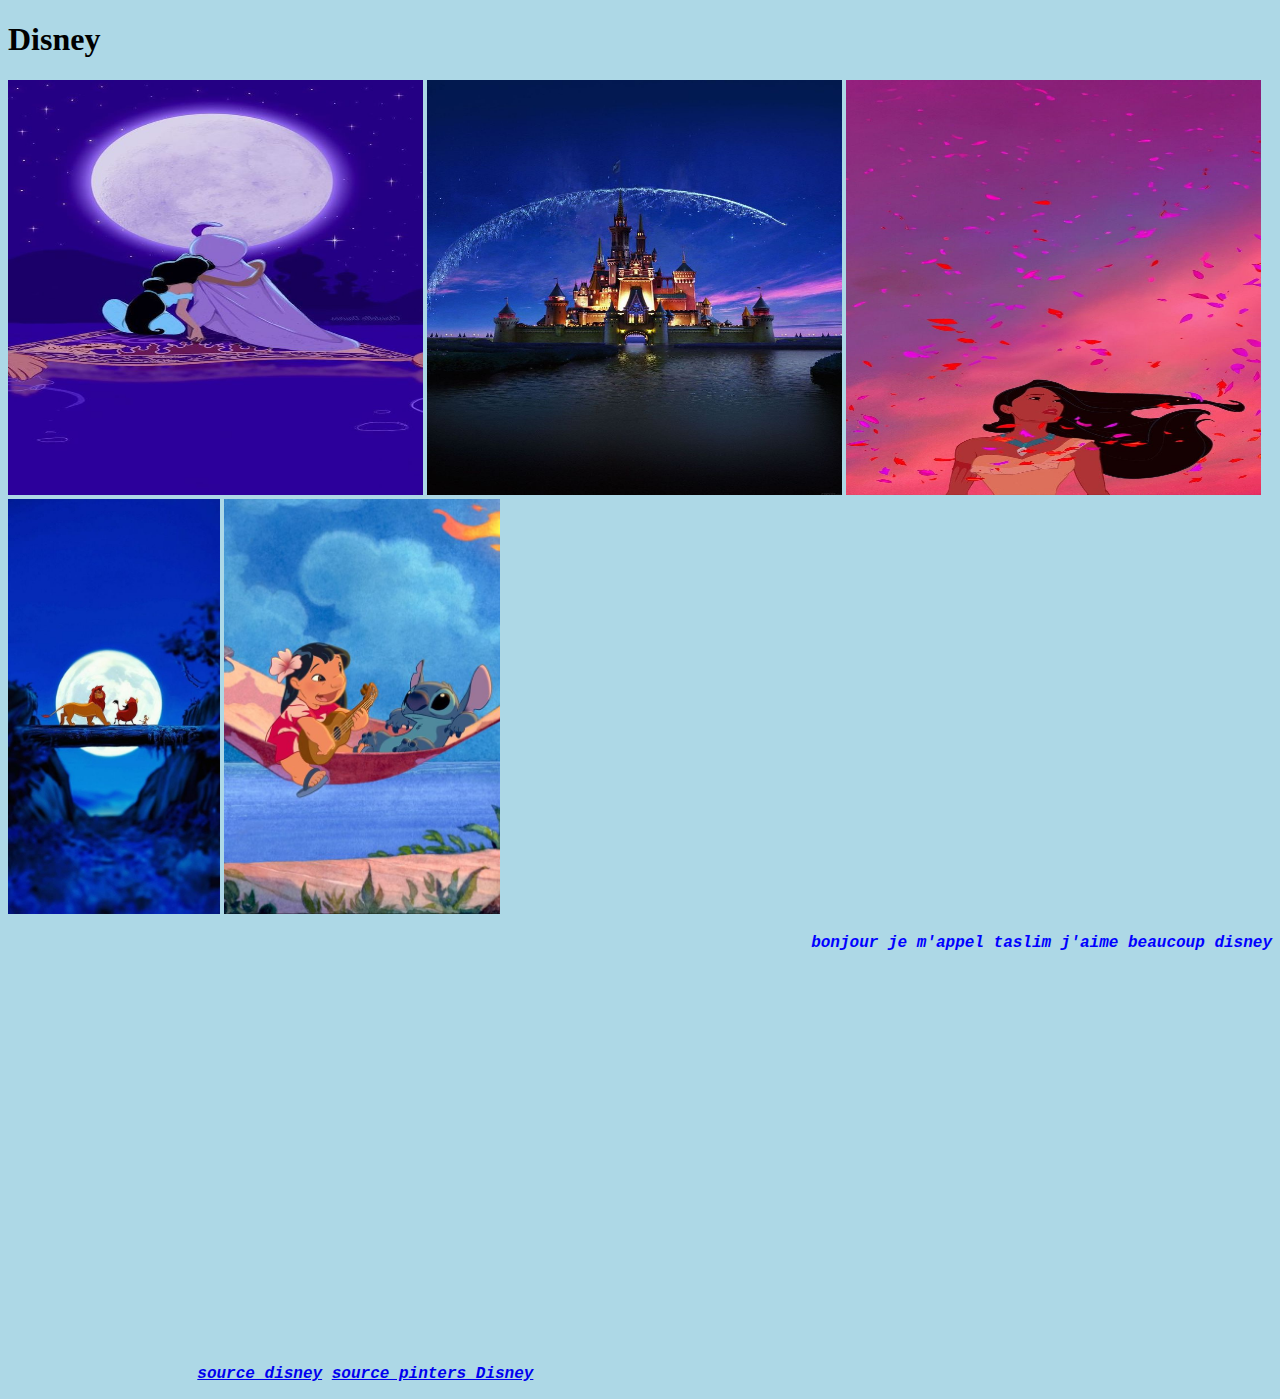
<file: index.html>
<!DOCTYPE html>
<html>
<head>
	<meta charset="utf-8">
	<title>mon site</title>
	<link rel="stylesheet" type="text/css" href="mon site 2.css">
</head>
<body>
	<h1>Disney</h1>
	<!--PHOTO-->
	<img width="415" height="415"src="photo aladin.jpg">
	<!--PHOTO-->
	<img width="415" height="415" src="téléchargement.jfif">
	<!--PHOTO-->
	<img width="415" height="415" src="Pocahontas.jfif">
	<!--PHOTO-->
	<img width="'415" height="415" src="le roi lion.jpg">

	<img width="'415" height="415" src="sti.jpg">
	<!--PARAGRAPHE-->
	<p>bonjour je m'appel taslim j'aime beaucoup disney<p/>
	<!--LIEN-->
	<a href="https://fr.wikipedia.org/wiki/Disney"> source disney</a>
	<a href="https://www.pinterest.fr/search/pins/?rs=ac&len=2&q=disney&eq=di&etslf=3913"> source pinters Disney</a>
	<!--VIDEO-->
<iframe width="729" height="410" src="https://www.youtube.com/embed/n9qhyS-DKuw" title="LE MONDE DE DISNEY ! Feat BOOSTEE (CLIP)" frameborder="0" allow="accelerometer; autoplay; clipboard-write; encrypted-media; gyroscope; picture-in-picture; web-share" referrerpolicy="strict-origin-when-cross-origin" allowfullscreen></iframe>
</body>
</file>
<file: mon site 2.css>
p{
	color:blue;
	font-style:italic; 
	font-weight: bold;
	text-align: right;
	font-family: Courier;
}

body{
	background-color:lightblue;
}
</file>
